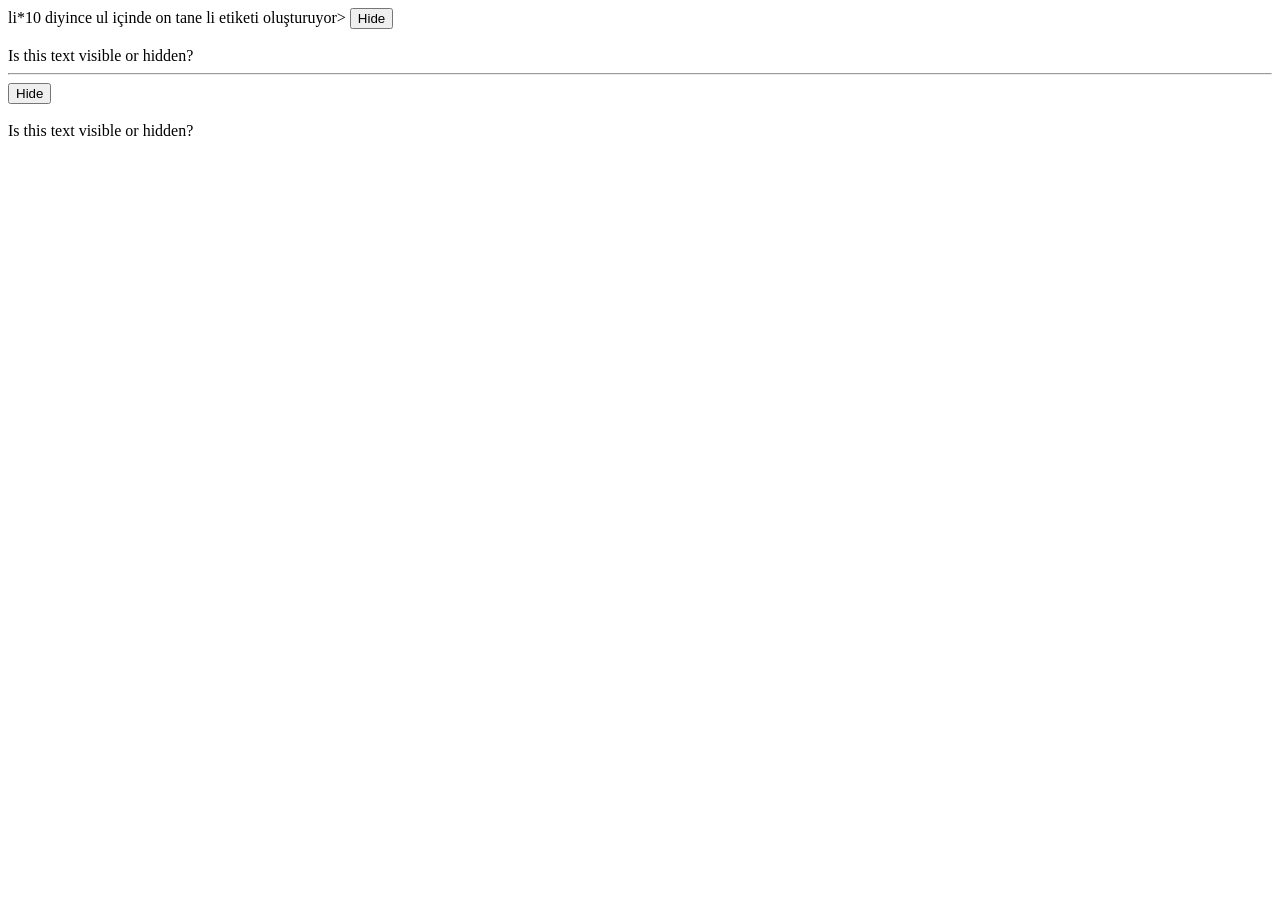
<file: index.html>
<!DOCTYPE html>
<html lang="en">
<head>
    <meta charset="UTF-8">
    <title>Toggle Örneği</title>
    <link rel="stylesheet" href="./style.css">
</head>
<body>
    
   
    <! ul>li*10 diyince ul içinde on tane li etiketi oluşturuyor>
    <button class="btn" data-target="#content" data-show="Show" data-hide="Hide">Hide</button> <! bu elementten bir tane var ise id kullanmak gerekir, eğer birden fazla olacaksa class kullanılır>
    <br><br>
    <div id="content">
        Is this text visible or hidden?
    </div>

    <hr>

    <button class="btn" data-target="#content2" data-show="Show" data-hide="Hide">Hide</button> <! bu elementten bir tane var ise id kullanmak gerekir, eğer birden fazla olacaksa class kullanılır>
    <br><br>
    <div id="content2">
        Is this text visible or hidden?
    </div>
    <script src="./app.js"></script>
    
</body>
</html>
</file>
<file: style.css>
.show {
    display: block;
}
.hide {
    display: none;
}
</file>
